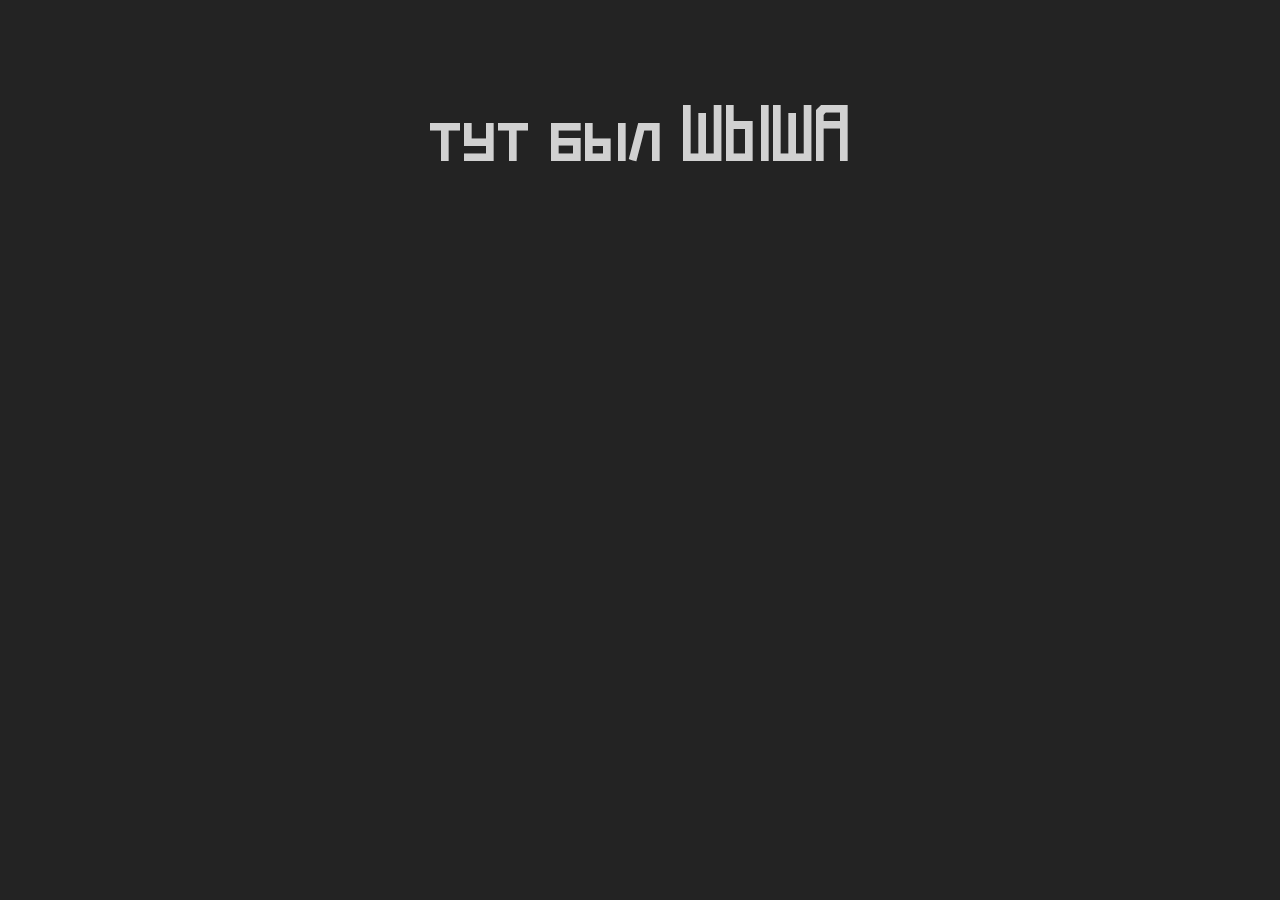
<file: index.html>
<!DOCTYPE html>
<html lang="ru">
<head>
    <meta charset="UTF-8">
    <meta name="viewport" content="width=device-width, initial-scale=1.0">
    <title>ШЫША главный</title>
    <link rel="stylesheet" href="../resources/css/main.css"/>
</head>
    <body>
        <div class="container">
            <p class="text">тут был ШЫША</p>
        </div>
    </body>
</html>
</file>
<file: resources/css/main.css>
* {
  padding: 0;
  margin: 0;
  border: 0;
}

*, *:before, *:after {
  box-sizing: border-box;
}

:focus, :active {
  outline: none;
}

a:focus, a:active {
  outline: none;
}

nav, footer, header, aside {
  display: block;
}

html, body {
  height: 100%;
  width: 100%;
  font-size: 100%;
  line-height: 1;
  font-size: 14px;
  -moz-text-size-adjust: 100%;
  -webkit-text-size-adjust: 100%;
  text-size-adjust: 100%;
}

input, button, textarea {
  font-family: inherit;
}

input::-ms-clear {
  display: none;
}

button {
  cursor: pointer;
}

button::-moz-focus-inner {
  padding: 0;
  border: 0;
}

a, a:visited {
  text-decoration: none;
}

a:hover {
  text-decoration: none;
}

ul il {
  list-style: none;
}

img {
  vertical-align: top;
}

h1, h2, h3, h4, h5, h6 {
  font-size: inherit;
  font-weight: inherit;
}

@font-face {
  font-family: "TunnelFront";
  src: url("../fonts/TunnelFront.ttf") format("truetype");
}
body {
  background-color: #232323;
}

.container {
  display: grid;
  grid-template-columns: 1fr;
}
.container .text {
  color: #d1d1d1;
  justify-self: center;
  margin-top: 100px;
  font-size: 75px;
  font-family: "TunnelFront";
}/*# sourceMappingURL=main.css.map */
</file>
